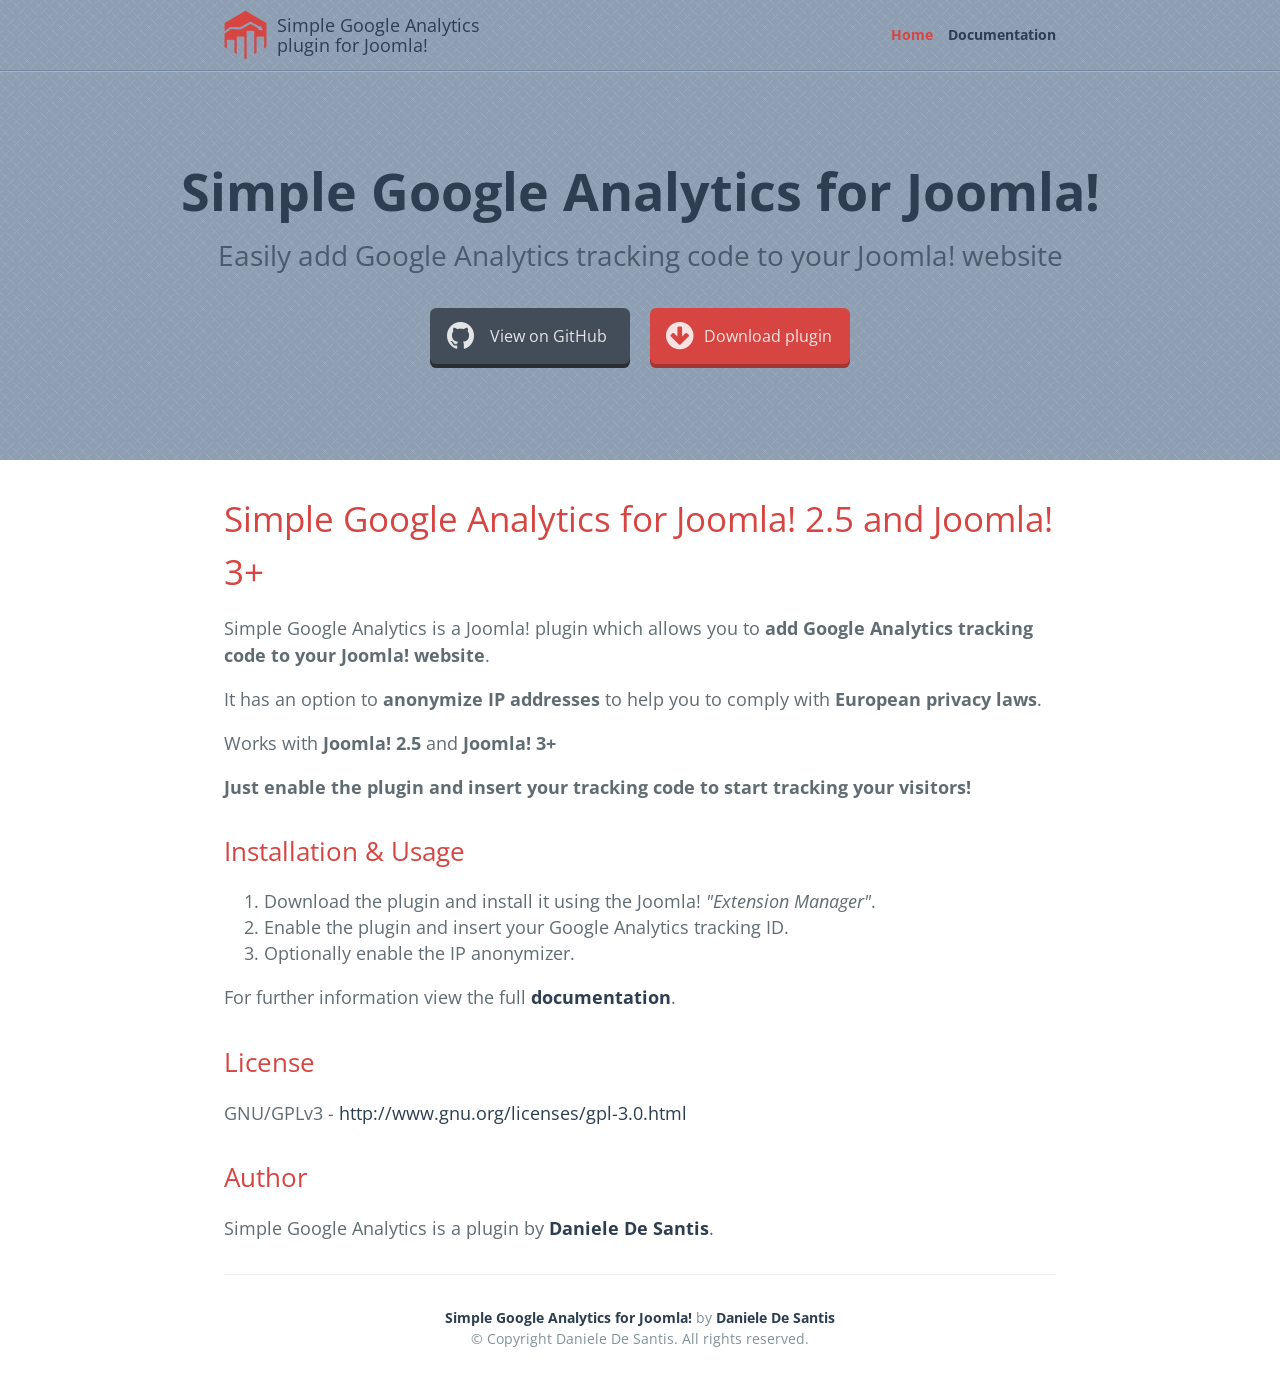
<file: index.html>
<!DOCTYPE html>
<html lang="en-us">
  <head>
    <meta charset="UTF-8">
    <title>Simple Google Analytics plugin for Joomla! | Easily add Google Analytics tracking code to your Joomla! website</title>
    <meta name="viewport" content="width=device-width, initial-scale=1">
    <link rel="shortcut icon" href="http://danieledesantis.github.io/joomla-simple-google-analytics/favicon.ico">
    <link rel="stylesheet" type="text/css" href="stylesheets/normalize.css" media="screen">
    <link href='http://fonts.googleapis.com/css?family=Open+Sans:400,700' rel='stylesheet' type='text/css'>
    <link rel="stylesheet" href="http://maxcdn.bootstrapcdn.com/font-awesome/4.3.0/css/font-awesome.min.css">
    <link rel="stylesheet" type="text/css" href="stylesheets/stylesheet.css" media="screen">
    <link rel="stylesheet" type="text/css" href="stylesheets/github-light.css" media="screen">
  </head>
  <body>
  	<section class="top-wrapper">
    	<section class="main-content">
      	<div class="logo">
        	<a href="http://danieledesantis.github.io/joomla-simple-google-analytics/" title="Simple Google Analytics for Joomla!">
          	<span>Simple Google Analytics<br>plugin for Joomla!</span>
          </a>
        </div>
        <div id="mobile_menu_toggle">
        	<i class="fa fa-bars"></i>
        </div>
    		<ul id="menu">
      		<li><a href="index.html" class="current">Home</a></li>
      		<li><a href="documentation.html">Documentation</a></li>
      	</ul>
    	</section>
    </section>
    <section class="page-header">
      <h1 class="project-name">Simple Google Analytics for Joomla!</h1>
      <h2 class="project-tagline">Easily add Google Analytics tracking code to your Joomla! website</h2>
      <a href="https://github.com/danieledesantis/joomla-simple-google-analytics" class="btn btn-gh" target="_blank"><i class="fa fa-github"></i><span>View on GitHub</span></a>
      <a href="https://raw.github.com/danieledesantis/joomla-simple-google-analytics/gh-pages/download/plg_simplegoogleanalytics_v1.0.zip" class="btn btn-download" target="_blank"><i class="fa fa-arrow-circle-down"></i><span>Download plugin</span></a>
    </section>

    <section class="main-content">
      <h1>
<a id="joomla-simple-google-analytics" class="anchor" href="#joomla-simple-google-analytics" aria-hidden="true"><span class="octicon octicon-link"></span></a>Simple Google Analytics for Joomla! 2.5 and Joomla! 3+</h1>

<p>Simple Google Analytics is a Joomla! plugin which allows you to <strong>add Google Analytics tracking code to your Joomla! website</strong>.</p>

<p>It has an option to <strong>anonymize IP addresses</strong> to help you to comply with <strong>European privacy laws</strong>.</p>

<p>Works with <strong>Joomla! 2.5</strong> and <strong>Joomla! 3+</strong></p>

<p><strong>Just enable the plugin and insert your tracking code to start tracking your visitors!</strong></p>

<h2>
<a id="installation-and-usage" class="anchor" href="#installation-and-usage" aria-hidden="true"><span class="octicon octicon-link"></span></a>Installation &amp; Usage</h2>

<ol>
<li>Download the plugin and install it using the Joomla! <em>"Extension Manager"</em>.</li>
<li>Enable the plugin and insert your Google Analytics tracking ID.</li>
<li>Optionally enable the IP anonymizer.</li>
</ol>

<p>For further information view the full <a href="documentation.html" title="Joomla! Simple Google Analytics documentation"><strong>documentation</strong></a>.</p>

<h2>
<a id="license" class="anchor" href="#license" aria-hidden="true"><span class="octicon octicon-link"></span></a>License</h2>

<p>GNU/GPLv3 - <a href="http://www.gnu.org/licenses/gpl-3.0.html" title="GNU/GPLv3 license" target="_blank">http://www.gnu.org/licenses/gpl-3.0.html</a></p>

<h2>
<a id="author" class="anchor" href="#author" aria-hidden="true"><span class="octicon octicon-link"></span></a>Author</h2>

<p>Simple Google Analytics is a plugin by <a href="http://www.danieledesantis.net" title="Plugin developed by Daniele De Santis" target="_blank"><strong>Daniele De Santis</strong></a>.

      <footer class="site-footer">
        <span class="site-footer-owner"><a href="https://danieledesantis.github.io/joomla-simple-google-analytics" title="Simple Google Analytics for Joomla!">Simple Google Analytics for Joomla!</a> by <a href="http://www.danieledesantis.net" title="Plugin developed by Daniele De Santis" target="_blank">Daniele De Santis</a></span>

        <span class="site-footer-credits">&copy; Copyright Daniele De Santis. All rights reserved.</span>
      </footer>

    </section>

  <script src="js/jquery-1.11.3.min.js"></script>
  <script src="js/scripts.js"></script>
  </body>
</html>
</file>
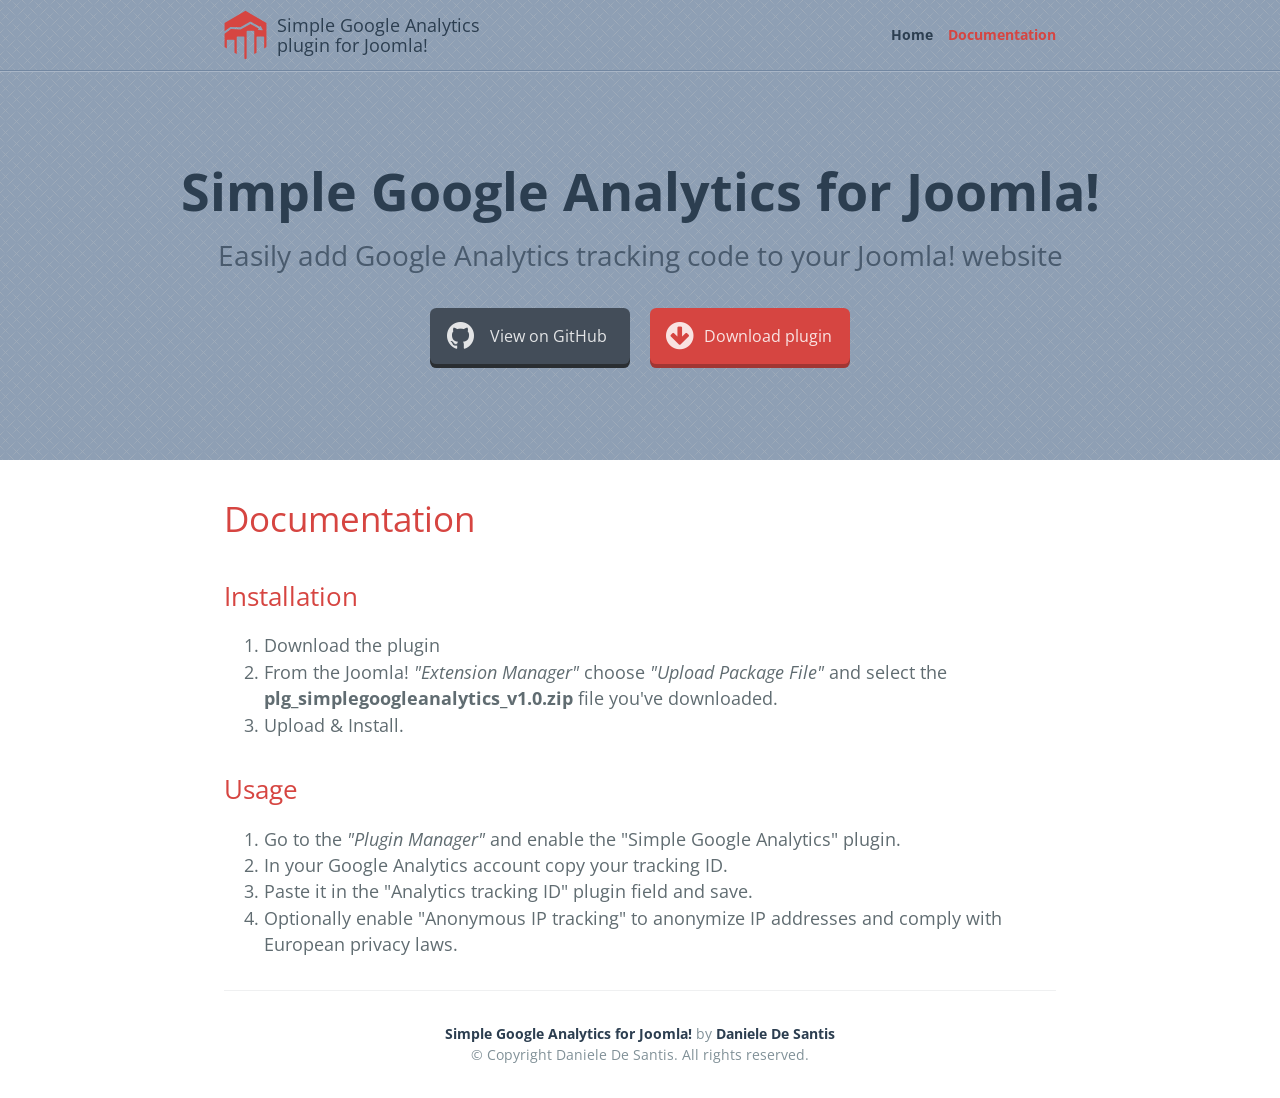
<file: documentation.html>
<!DOCTYPE html>
<html lang="en-us">
  <head>
    <meta charset="UTF-8">
    <title>Simple Google Analytics plugin for Joomla! | Easily add Google Analytics tracking code to your Joomla! website</title>
    <meta name="viewport" content="width=device-width, initial-scale=1">
    <link rel="shortcut icon" href="http://danieledesantis.github.io/joomla-simple-google-analytics/favicon.ico">
    <link rel="stylesheet" type="text/css" href="stylesheets/normalize.css" media="screen">
    <link href='http://fonts.googleapis.com/css?family=Open+Sans:400,700' rel='stylesheet' type='text/css'>
    <link rel="stylesheet" href="http://maxcdn.bootstrapcdn.com/font-awesome/4.3.0/css/font-awesome.min.css">
    <link rel="stylesheet" type="text/css" href="stylesheets/stylesheet.css" media="screen">
    <link rel="stylesheet" type="text/css" href="stylesheets/github-light.css" media="screen">
  </head>
  <body>
  	<section class="top-wrapper">
    	<section class="main-content">
      	<div class="logo">
        	<a href="http://danieledesantis.github.io/joomla-simple-google-analytics/" title="Simple Google Analytics for Joomla!">
          	<span>Simple Google Analytics<br>plugin for Joomla!</span>
          </a>
        </div>
        <div id="mobile_menu_toggle">
        	<i class="fa fa-bars"></i>
        </div>
    		<ul id="menu">
      		<li><a href="index.html">Home</a></li>
      		<li><a href="documentation.html" class="current">Documentation</a></li>
      	</ul>
    	</section>
    </section>
    <section class="page-header">
      <h1 class="project-name">Simple Google Analytics for Joomla!</h1>
      <h2 class="project-tagline">Easily add Google Analytics tracking code to your Joomla! website</h2>
      <a href="https://github.com/danieledesantis/joomla-simple-google-analytics" class="btn btn-gh" target="_blank"><i class="fa fa-github"></i><span>View on GitHub</span></a>
      <a href="https://raw.github.com/danieledesantis/joomla-simple-google-analytics/gh-pages/download/plg_simplegoogleanalytics_v1.0.zip" class="btn btn-download" target="_blank"><i class="fa fa-arrow-circle-down"></i><span>Download plugin</span></a>
    </section>

    <section class="main-content">
      <h1>
<a id="joomla-simple-google-analytics-documentation" class="anchor" href="#joomla-simple-google-analytics-documentation" aria-hidden="true"><span class="octicon octicon-link"></span></a>Documentation</h1>

<h2>
<a id="installation" class="anchor" href="#installation" aria-hidden="true"><span class="octicon octicon-link"></span></a>Installation</h2>

<ol>
<li>Download the plugin</li>
<li>From the Joomla! <em>"Extension Manager"</em> choose <em>"Upload Package File"</em> and select the <strong>plg_simplegoogleanalytics_v1.0.zip</strong> file you've downloaded.</li>
<li>Upload &amp; Install.</li>
</ol>

<h2>
<a id="usage" class="anchor" href="#usage" aria-hidden="true"><span class="octicon octicon-link"></span></a>Usage</h2>

<ol>
<li>Go to the <em>"Plugin Manager"</em> and enable the "Simple Google Analytics" plugin.</li>
<li>In your Google Analytics account copy your tracking ID.</li>
<li>Paste it in the "Analytics tracking ID" plugin field and save.</li>
<li>Optionally enable "Anonymous IP tracking" to anonymize IP addresses and comply with European privacy laws.</li>
</ol>

      <footer class="site-footer">
        <span class="site-footer-owner"><a href="https://danieledesantis.github.io/joomla-simple-google-analytics" title="Simple Google Analytics for Joomla!">Simple Google Analytics for Joomla!</a> by <a href="http://www.danieledesantis.net" title="Plugin developed by Daniele De Santis" target="_blank">Daniele De Santis</a></span>

        <span class="site-footer-credits">&copy; Copyright Daniele De Santis. All rights reserved.</span>
      </footer>

    </section>

  <script src="js/jquery-1.11.3.min.js"></script>
  <script src="js/scripts.js"></script>
  </body>
</html>
</file>
<file: stylesheets/stylesheet.css>
* {
  box-sizing: border-box; }

body {
  padding: 0;
  margin: 0;
  font-family: "Open Sans", "Helvetica Neue", Helvetica, Arial, sans-serif;
  font-size: 16px;
  line-height: 1.5;
  color: #606c71;
}

a {
  color: #2C3E50;
  text-decoration: none;
}
  a:hover {
    text-decoration: underline;
	}

.btn {
  display: inline-table;
	position:relative;
	min-width:200px;
  margin-bottom: 1rem;
	color: rgba(255, 255, 255, 0.85);
  border-radius: 0.4rem;
}
  .btn + .btn {
    margin-left: 1rem;
	}
	.btn .fa,
	.btn span {
		display:table-cell;
		vertical-align:middle;
	}
.btn .fa {
	font-size:2rem;
}
.btn span {
	padding-left:0.5rem;
}
.btn.btn-gh {
	background: #434D59;
  box-shadow: 0 4px #2A2E32;
}
.btn.btn-download {
	background-color:#D64541;
	box-shadow: 0 4px #A13633;
}

.btn:hover {
  text-decoration: none;
	top:2px;
}	
.btn.btn-gh:hover {
  box-shadow: 0 2px #2A2E32;
}
.btn.btn-download:hover {
	box-shadow: 0 2px #A13633;
}

pre .highlight {
	background:#FFF088;
}

.top-wrapper {
	border-bottom: 1px solid #7287A1;
	background:#67809F url(../img/header.png);
}
	.top-wrapper .main-content {
		padding:10px 96px;
		overflow:auto;
	}
		.top-wrapper ul#menu {
			float:right;
			padding:0;
			margin:0;
			list-style:none;
		}
			.top-wrapper ul li {
				display:inline-block;
				margin-left:10px;
				line-height:50px;
				font-size:0.85rem;
				font-weight:700;
			}
				.top-wrapper ul li a.current {
					color:#D64541;
				}
		.logo {
			float:left;
		}
			.logo a {
				display:block;
				height:50px;
				line-height: 20px;
  			padding-top: 5px;
  			padding-left: 53px;
				background:no-repeat left center;
				background-size:contain;
				background-image:url(../img/logo.png);
				background-image:url(../img/logo.svg),none;
			}
			
#mobile_menu_toggle {
	display:none;
	float:right;
	line-height:50px;
	font-size:30px;
	color: #2C3E50;
	cursor:pointer;
}

@media screen and (max-width: 21em) {
	.logo a span {
		display:none;
	}
}

@media screen and (min-width: 64em) {
  .btn {
    padding: 0.75rem 1rem; } }

@media screen and (min-width: 42em) and (max-width: 64em) {
  .btn {
    padding: 0.6rem 0.9rem;
    font-size: 0.9rem; } }

@media screen and (max-width: 42em) {
  .btn {
    display: block;
    width: 100%;
    padding: 0.75rem;
    font-size: 0.9rem;
		text-align:center;
	}
    .btn + .btn {
      margin-top: 1rem;
      margin-left: 0;
		}
	.btn .fa,
	.btn span {
  	display: inline;
	}
	.btn .fa {
		font-size:1.5rem;
	}
}

.page-header {
	border-top: 1px solid #A9B6C7;
  color: #2C3E50;
  text-align: center;
	background:#67809F url(../img/header.png);
}

@media screen and (min-width: 64em) {
  .page-header {
    padding: 5rem 6rem; } }

@media screen and (min-width: 42em) and (max-width: 64em) {
  .page-header {
    padding: 3rem 4rem; } }

@media screen and (max-width: 42em) {
  .page-header {
    padding: 2rem 1rem; } }

.project-name {
  margin-top: 0;
  margin-bottom: 0.1rem; }

@media screen and (min-width: 64em) {
  .project-name {
    font-size: 3.25rem; } }

@media screen and (min-width: 42em) and (max-width: 64em) {
  .project-name {
    font-size: 2.25rem; } }

@media screen and (max-width: 42em) {
  .project-name {
    font-size: 1.75rem; }
		
	.top-wrapper .main-content {
  	padding: 10px 1rem;
	}
		#mobile_menu_toggle {
			display:block;
		}	
		.top-wrapper ul {
			display:none;
			float:none;
			clear:both;
			width:100%;
		}
			.top-wrapper ul li {
				display:block;
				margin:0 auto;
				line-height:normal;
				text-align:center;
			}
				.top-wrapper ul li a {
					display:block;
					padding:10px 0;
					text-align:center;
					text-decoration:none !important;
				}
					
}

.project-tagline {
  margin-bottom: 2rem;
  font-weight: normal;
  opacity: 0.7; }

@media screen and (min-width: 64em) {
  .project-tagline {
		margin-top:0.25rem;
    font-size: 1.75rem;
	}
}

@media screen and (min-width: 42em) and (max-width: 64em) {
  .project-tagline {
    font-size: 1.15rem; } }

@media screen and (max-width: 42em) {
  .project-tagline {
    font-size: 1rem; } }

.main-content :first-child {
  margin-top: 0; }
.main-content img {
  max-width: 100%;
	border-radius:0.3rem;
  border: solid 1px #dce6f0;
}
.main-content h1, .main-content h2, .main-content h3, .main-content h4, .main-content h5, .main-content h6 {
  margin-top: 2rem;
  margin-bottom: 1rem;
  font-weight: normal;
  color: #D64541;
}
.main-content p {
  margin-bottom: 1em; }
.main-content code {
  padding: 2px 4px;
  font-family: Consolas, "Liberation Mono", Menlo, Courier, monospace;
  font-size: 0.9rem;
  color: #383e41;
  background-color: #f3f6fa;
  border-radius: 0.3rem; }
.main-content pre {
  padding: 0.8rem;
  margin-top: 0;
  margin-bottom: 1rem;
  font: 1rem Consolas, "Liberation Mono", Menlo, Courier, monospace;
  color: #567482;
  word-wrap: normal;
  background-color: #f3f6fa;
  border: solid 1px #dce6f0;
  border-radius: 0.3rem; }
  .main-content pre > code {
    padding: 0;
    margin: 0;
    font-size: 0.9rem;
    color: #567482;
    word-break: normal;
    white-space: pre;
    background: transparent;
    border: 0; }
.main-content .highlight {
  margin-bottom: 1rem; }
  .main-content .highlight pre {
    margin-bottom: 0;
    word-break: normal; }
.main-content .highlight pre, .main-content pre {
  padding: 0.8rem;
  overflow: auto;
  font-size: 0.9rem;
  line-height: 1.45;
  border-radius: 0.3rem; }
.main-content pre code, .main-content pre tt {
  display: inline;
  max-width: initial;
  padding: 0;
  margin: 0;
  overflow: initial;
  line-height: inherit;
  word-wrap: normal;
  background-color: transparent;
  border: 0; }
  .main-content pre code:before, .main-content pre code:after, .main-content pre tt:before, .main-content pre tt:after {
    content: normal; }
.main-content ul, .main-content ol {
  margin-top: 0; }
.main-content blockquote {
  padding: 0 1rem;
  margin-left: 0;
  color: #819198;
  border-left: 0.3rem solid #dce6f0; }
  .main-content blockquote > :first-child {
    margin-top: 0; }
  .main-content blockquote > :last-child {
    margin-bottom: 0; }
.main-content table {
  display: block;
  width: 100%;
  overflow: auto;
  word-break: normal;
  word-break: keep-all; }
  .main-content table th {
    font-weight: bold; }
  .main-content table th, .main-content table td {
    padding: 0.5rem 1rem;
    border: 1px solid #e9ebec; }
.main-content dl {
  padding: 0; }
  .main-content dl dt {
    padding: 0;
    margin-top: 1rem;
    font-size: 1rem;
    font-weight: bold; }
  .main-content dl dd {
    padding: 0;
    margin-bottom: 1rem; }
.main-content hr {
  height: 2px;
  padding: 0;
  margin: 1rem 0;
  background-color: #eff0f1;
  border: 0; }

@media screen and (min-width: 64em) {
  .main-content {
    max-width: 64rem;
    padding: 2rem 6rem;
    margin: 0 auto;
    font-size: 1.1rem;
	}
}

@media screen and (min-width: 42em) and (max-width: 64em) {
  .main-content {
    padding: 2rem 4rem;
    font-size: 1.1rem;
	}
}

@media screen and (max-width: 42em) {
  .main-content {
    padding: 2rem 1rem;
    font-size: 1rem;
		word-break: break-word;
	}
}

.site-footer {
  padding-top: 2rem;
  margin-top: 2rem;
  border-top: solid 1px #eff0f1;
	text-align: center;
}

.site-footer-owner {
  display: block;
}
	.site-footer-owner a {
		font-weight: bold;
	}

.site-footer-owner,
.site-footer-credits {
  color: #819198;
}

@media screen and (min-width: 64em) {
  .site-footer {
    font-size: 0.9rem;
	}
}

@media screen and (min-width: 42em) and (max-width: 64em) {
  .site-footer {
    font-size: 1rem;
	}
}

@media screen and (max-width: 42em) {
  .site-footer {
    font-size: 0.9rem;
	}
}
</file>
<file: stylesheets/github-light.css>
/*
   Copyright 2014 GitHub Inc.

   Licensed under the Apache License, Version 2.0 (the "License");
   you may not use this file except in compliance with the License.
   You may obtain a copy of the License at

       http://www.apache.org/licenses/LICENSE-2.0

   Unless required by applicable law or agreed to in writing, software
   distributed under the License is distributed on an "AS IS" BASIS,
   WITHOUT WARRANTIES OR CONDITIONS OF ANY KIND, either express or implied.
   See the License for the specific language governing permissions and
   limitations under the License.

*/

.pl-c /* comment */ {
  color: #969896;
}

.pl-c1      /* constant, markup.raw, meta.diff.header, meta.module-reference, meta.property-name, support, support.constant, support.variable, variable.other.constant */,
.pl-s .pl-v /* string variable */ {
  color: #0086b3;
}

.pl-e  /* entity */,
.pl-en /* entity.name */ {
  color: #795da3;
}

.pl-s .pl-s1 /* string source */,
.pl-smi      /* storage.modifier.import, storage.modifier.package, storage.type.java, variable.other, variable.parameter.function */ {
  color: #333;
}

.pl-ent /* entity.name.tag */ {
  color: #63a35c;
}

.pl-k /* keyword, storage, storage.type */ {
  color: #a71d5d;
}

.pl-pds              /* punctuation.definition.string, string.regexp.character-class */,
.pl-s                /* string */,
.pl-s .pl-pse .pl-s1 /* string punctuation.section.embedded source */,
.pl-sr               /* string.regexp */,
.pl-sr .pl-cce       /* string.regexp constant.character.escape */,
.pl-sr .pl-sra       /* string.regexp string.regexp.arbitrary-repitition */,
.pl-sr .pl-sre       /* string.regexp source.ruby.embedded */ {
  color: #183691;
}

.pl-v /* variable */ {
  color: #ed6a43;
}

.pl-id /* invalid.deprecated */ {
  color: #b52a1d;
}

.pl-ii /* invalid.illegal */ {
  background-color: #b52a1d;
  color: #f8f8f8;
}

.pl-sr .pl-cce /* string.regexp constant.character.escape */ {
  color: #63a35c;
  font-weight: bold;
}

.pl-ml /* markup.list */ {
  color: #693a17;
}

.pl-mh        /* markup.heading */,
.pl-mh .pl-en /* markup.heading entity.name */,
.pl-ms        /* meta.separator */ {
  color: #1d3e81;
  font-weight: bold;
}

.pl-mq /* markup.quote */ {
  color: #008080;
}

.pl-mi /* markup.italic */ {
  color: #333;
  font-style: italic;
}

.pl-mb /* markup.bold */ {
  color: #333;
  font-weight: bold;
}

.pl-md /* markup.deleted, meta.diff.header.from-file */ {
  background-color: #ffecec;
  color: #bd2c00;
}

.pl-mi1 /* markup.inserted, meta.diff.header.to-file */ {
  background-color: #eaffea;
  color: #55a532;
}

.pl-mdr /* meta.diff.range */ {
  color: #795da3;
  font-weight: bold;
}

.pl-mo /* meta.output */ {
  color: #1d3e81;
}
</file>
